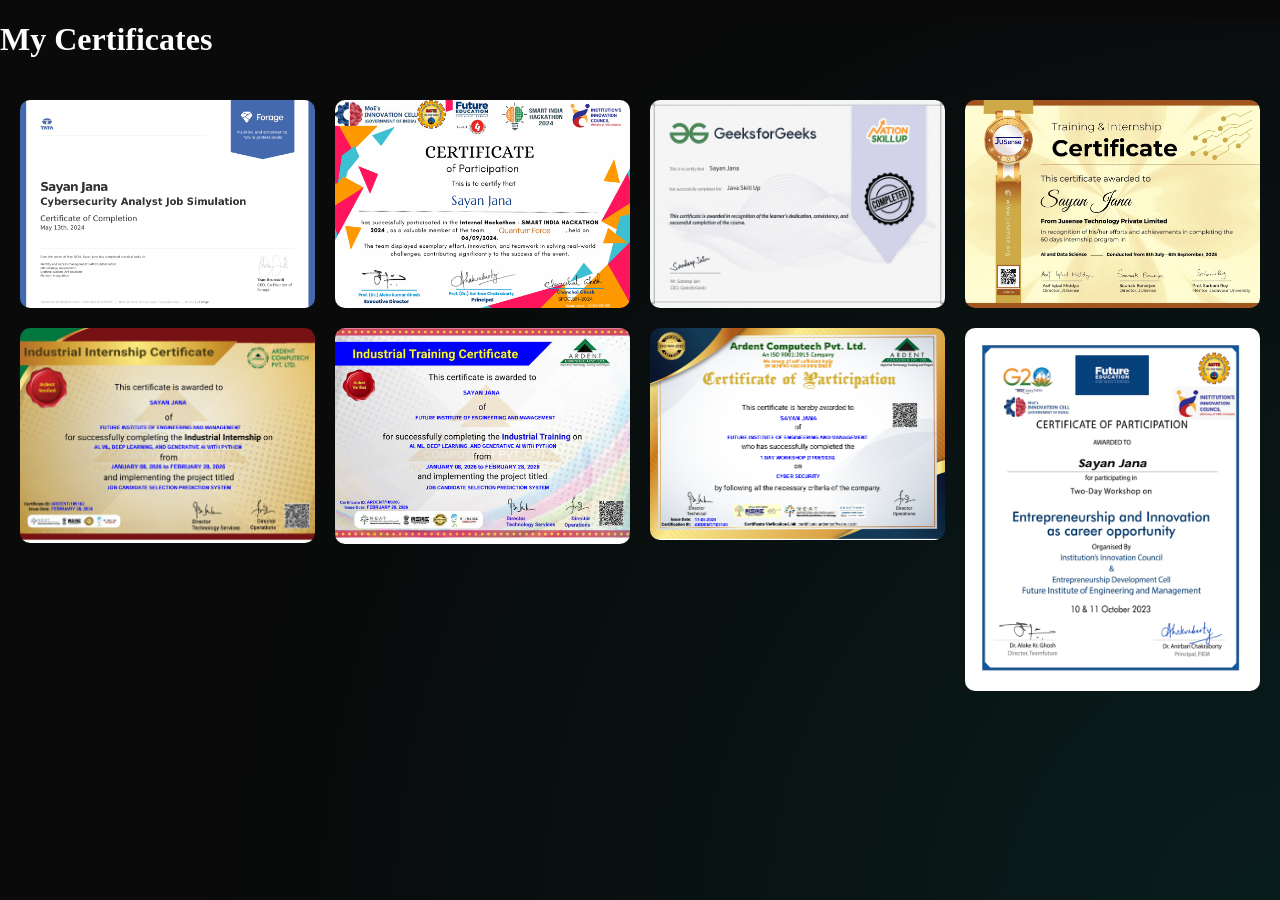
<file: certificates.html>
<!DOCTYPE html>
<html>
<head>
  <title>Certificates</title>
  <link rel="stylesheet" href="style.css">
</head>

<body>
  <h1>My Certificates </h1>

  <div class="cert-container">
    <img src="20.png" alt="Certificate 1">
    <img src="21.png" alt="Certificate 2">
    <img src="22.png" alt="Certificate 3">
    <img src="27.png" alt="Certificate 4">
    <img src="24.png" alt="Certificate 5">
    <img src="25.png" alt="Certificate 6">
    <img src="26.png" alt="Certificate 7">
    <img src="23.png" alt="Certificate 8">
    
    
    
  </div>
</body>
</html>
</file>
<file: style.css>
:root {
  --bg-dark: #0a0a0a;
  --text-dark: #ffffff;
  --card-dark: #111;
  --accent-dark: #00FFFF;
  
  
  

  --bg-light: #eaebe9f1;
  --text-light: #111;
  --card-light: #ffffff;
  --accent-light: #0077ff;
  
  
}


#theme-toggle {
  position: fixed;
  top: 20px;
  right: 20px;
  background: #000000;
  color: #00FFFF;
  border: 1px solid #00FFFF;
  padding: 10px 13px;
  border-radius: 50%;
  cursor: pointer;
  transition: 0.3s;
  z-index: 1000;
}

#theme-toggle:hover {
  background: #00FFFF;
  color: rgb(0, 0, 0);
  box-shadow: 0 0 15px rgba(0,255,255,0.5);
}

/* LIGHT MODE */
.light-mode {
  background: #f5f5f5;
  color: black;
}

.light-mode .card,
.light-mode .project-card,
.light-mode .skill-card {
  background: white;
  color: black;
}
body {
  background: var(--bg-dark);
  color: var(--text-dark);
  margin: 0;
  background-color: #0a0a0a;

  /* background-image: 
    linear-gradient(rgba(0,255,255,0.08) 1px, transparent 1px),
    linear-gradient(90deg, rgba(0,255,255,0.08) 1px, transparent 1px);

  background-size: 40px 40px; */

  color: white;
}

.hero {
  display: flex;
  justify-content: space-between;
  align-items: center;
  padding: 100px;
}

.hero-left h1 {
  font-size: 2.5rem;
  line-height: 1.4;
}

.hero-left p {
  margin: 20px 0;
  color: #aaa;
}

.buttons a {
  padding: 12px 20px;
  margin-right: 10px;
  border-radius: 12px;
  text-decoration: none;
}

.btn-primary {
  background: #00FFFF;
  color: black;
}

.btn-secondary {
  border: 1px solid #00FFFF;
  color: #00FFFF;
}

.card {
  background: #111;
  padding: 20px;
  border-radius: 16px;
  box-shadow: 0 0 20px rgba(0,255,255,0.2);
}
.about {
  padding: 100px;
}

.about h2 {
  font-size: 2rem;
  margin-bottom: 40px;
}

.about-container {
  display: flex;
  gap: 50px;
  
}

.about-text {
  flex: 1;
  color: #ccc;
  line-height: 1.7;
}

.about-cards {
  flex: 1;
  display: grid;
  grid-template-columns: repeat(2, 1fr);
  gap: 20px;
}

.light-mode .about-text {
  color: #4e7db7;
}

.light-mode .college {
  color: #4e7db7;
}

.light-mode .name {
  color: #0077ff;
}

.name {
  font-size: 1.8rem;
  color: #00FFFF;
  margin-bottom: 10px;
}

.college {
  color: #aaa;
  margin-bottom: 20px;
  line-height: 1.6;
}

/* Creative Card Animation */
.card {
  background: #111;
  padding: 20px;
  border-radius: 16px;
  text-align: center;
  box-shadow: 0 0 15px rgba(0,255,255,0.15);
  transition: 0.4s;
  position: relative;
  overflow: hidden;
}

/* Glow animation */
.card::before {
  content: "";
  position: absolute;
  width: 150%;
  height: 150%;
  background: linear-gradient(120deg, transparent, rgba(0,255,255,0.2), transparent);
  top: -50%;
  left: -50%;
  transform: rotate(25deg);
  opacity: 0;
  transition: 0.5s;
}

.card:hover::before {
  opacity: 1;
}

.card:hover {
  transform: translateY(-8px) scale(1.03);
  box-shadow: 0 0 30px rgba(0,255,255,0.4);
}
.about-right {
  display: flex;
  flex-direction: column;
  align-items: center;
  gap: 20px;
}

.profile-img {
  width: 160px;
  height: 160px;
  border-radius: 50%;
  border: 3px solid #00FFFF;
  object-fit: cover;
  box-shadow: 0 0 25px rgba(0,255,255,0.4);
  transition: 0.4s;
}

.profile-img:hover {
  transform: scale(1.05);
}
.projects {
  padding: 100px;
}

.projects h2 {
  margin-bottom: 40px;
  font-size: 2rem;
}

/* GRID */
.project-grid {
  display: grid;
  grid-template-columns: repeat(3, 1fr);
  gap: 20px;
}

/* CARD DESIGN */
.project-card {
  background: #111;
  padding: 20px;
  border-radius: 18px;
  transition: 0.4s;
  position: relative;
  overflow: hidden;
}

.project-card h3 {
  margin-bottom: 10px;
}

.project-card p {
  color: #aaa;
  margin-bottom: 10px;
}

.project-card span {
  font-size: 0.8rem;
  color: #00FFFF;
}

/* BENTO SIZES */
.large {
  grid-column: span 2;
}

.wide {
  grid-column: span 3;
}

/* BUTTONS */
.project-buttons a {
  display: inline-block;
  margin-top: 10px;
  margin-right: 10px;
  padding: 8px 14px;
  border-radius: 10px;
  text-decoration: none;
  border: 1px solid #00FFFF;
  color: #00FFFF;
  font-size: 0.9rem;
}

.project-buttons a:hover {
  background: #00FFFF;
  color: black;
}

/* HOVER EFFECT */
.project-card:hover {
  transform: translateY(-8px) scale(1.02);
  box-shadow: 0 0 30px rgba(0,255,255,0.3);
}
.project-card {
  opacity: 0;
  transform: translateY(40px);
  animation: fadeUp 0.8s forwards;
}

.project-card:nth-child(1) { animation-delay: 0.2s; }
.project-card:nth-child(2) { animation-delay: 0.4s; }
.project-card:nth-child(3) { animation-delay: 0.6s; }
.project-card:nth-child(4) { animation-delay: 0.8s; }

@keyframes fadeUp {
  to {
    opacity: 1;
    transform: translateY(0);
  }
}
.skills {
  padding: 100px;
}

.skills h2 {
  margin-bottom: 40px;
  font-size: 2rem;
}

/* GRID */
.skills-grid {
  display: grid;
  grid-template-columns: repeat(3, 1fr);
  gap: 20px;
}

/* CARD */
.skill-card {
  background: #111;
  padding: 20px;
  border-radius: 16px;
  transition: 0.4s;
  box-shadow: 0 0 15px rgba(0,255,255,0.1);
}

.skill-card:hover {
  transform: translateY(-5px);
  box-shadow: 0 0 25px rgba(0,255,255,0.4);
}

/* PROGRESS BAR */
.progress {
  background: #222;
  height: 8px;
  border-radius: 10px;
  margin-top: 10px;
  overflow: hidden;
}

.progress span {
  display: block;
  height: 100%;
  background: #00FFFF;
  width: 0;
  animation: fillBar 1.5s forwards;
}

/* ANIMATION */
@keyframes fillBar {
  from { width: 0; }
}
.skill-card:nth-child(1) span { animation-delay: 0.2s; }
.skill-card:nth-child(2) span { animation-delay: 0.4s; }
.skill-card:nth-child(3) span { animation-delay: 0.6s; }
.skill-card:nth-child(4) span { animation-delay: 0.8s; }
.skill-card:nth-child(5) span { animation-delay: 1s; }
.skill-card:nth-child(6) span { animation-delay: 1.2s; }
.contact {
  padding: 100px;
  text-align: center;
}

.contact h2 {
  font-size: 2rem;
  margin-bottom: 20px;
}

.contact p {
  color: #aaa;
  margin-bottom: 30px;
}

/* BUTTONS */
.contact-buttons {
  display: flex;
  justify-content: center;
  gap: 20px;
}

.contact-btn {
  padding: 12px 20px;
  border-radius: 12px;
  border: 1px solid #00FFFF;
  color: #00FFFF;
  text-decoration: none;
  transition: 0.3s;
}

/* HOVER GLOW */
.contact-btn:hover {
  background: #00FFFF;
  color: black;
  box-shadow: 0 0 20px rgba(0,255,255,0.5);
}
#tsparticles {
  position: fixed;
  width: 100%;
  height: 100%;
  z-index: -1;
}
.light-mode {
  background: var(--bg-light);
  color: var(--text-light);
}

.light-mode .card,
.light-mode .project-card,
.light-mode .skill-card {
  background: var(--card-light);
  color: var(--text-light);
}

/* Fix accent color */
.light-mode .btn-primary,
.light-mode .contact-btn {
  background: var(--accent-light);
  color: white;
}

.light-mode .btn-secondary {
  border-color: var(--accent-light);
  color: var(--accent-light);
}
#tsparticles {
  position: fixed;
  top: 0;
  left: 0;
  width: 100%;
  height: 100%;
  z-index: -1;
}

body::before {
  content: "";
  position: fixed;
  width: 200%;
  height: 200%;
  background: radial-gradient(circle, rgba(0,255,255,0.08), transparent 70%);
  animation: moveBg 25s linear infinite;
  z-index: -1;
}

@keyframes moveBg {
  from {
    transform: translate(-20%, -20%);
  }
  to {
    transform: translate(20%, 20%);
  }
}

@media (max-width: 768px) {
  .hero {
    flex-direction: column;
    padding: 40px 20px;
    text-align: center;
  }

  .hero-left h1 {
    font-size: 1.8rem;
  }

  .hero-right {
    margin-top: 20px;
  }
}

@media (max-width: 768px) {
  .about-container {
    flex-direction: column;
  }

  .about {
    padding: 40px 20px;
  }

  .profile-img {
    width: 120px;
    height: 120px;
  }
}

@media (max-width: 768px) {
  .project-grid {
    grid-template-columns: 1fr;
  }

  .large,
  .wide {
    grid-column: span 1;
  }

  .projects {
    padding: 40px 20px;
  }
}

@media (max-width: 768px) {
  .skills-grid {
    grid-template-columns: 1fr;
  }

  .skills {
    padding: 40px 20px;
  }
}

@media (max-width: 768px) {
  .contact-buttons {
    flex-direction: column;
  }

  .contact {
    padding: 40px 20px;
  }
}

button, a {
  min-height: 44px;
}

.hero-buttons {
  display: flex;
  gap: 15px;
  margin-top: 20px;
}

/* Base Button */
.btn {
  padding: 12px 22px;
  border-radius: 10px;
  font-size: 15px;
  font-weight: 600;
  text-decoration: none;
  transition: 0.3s ease;
  display: inline-block;
}

/* Primary Button (Download CV) */
.primary-btn {
  background: #00FFFF;
  color: #0a0a0a;
}

.primary-btn:hover {
  transform: translateY(-3px);
  box-shadow: 0 0 15px #00ffff80;
}

/* Secondary Button (Certificates) */
.secondary-btn {
  border: 1px solid #00FFFF;
  color: #00FFFF;
}

.secondary-btn:hover {
  background: #00FFFF;
  color: #0a0a0a;
}

.light-mode .primary-btn {
  background: #0077ff;
  color: white;
}

.light-mode .primary-btn:hover {
  box-shadow: 0 0 15px #0077ff80;
}

.light-mode .secondary-btn {
  border: 1px solid #0077ff;
  color: #0077ff;
}

.light-mode .secondary-btn:hover {
  background: #0077ff;
  color: white;
}

.cert-container {
  display: grid;
  grid-template-columns: repeat(auto-fit, minmax(250px, 1fr));
  gap: 20px;
  padding: 20px;
}

.cert-container img {
  width: 100%;
  border-radius: 10px;
}

/* .resume-btn {
  display: inline-block;
  padding: 12px 24px;
  border-radius: 12px;
  text-decoration: none;
  font-weight: 600;
  font-size: 16px;
  

  color: #0a0a0a;
  background: #00FFFF;

  transition: all 0.3s ease;
}


.resume-btn:hover {
  transform: translateY(-3px);
  box-shadow: 0 0 20px #00ffff80;
}


.light-mode .resume-btn {
  background: #0077ff;
  color: white;
}

.light-mode .resume-btn:hover {
  box-shadow: 0 0 20px #0077ff80;
} 
*/
</file>
